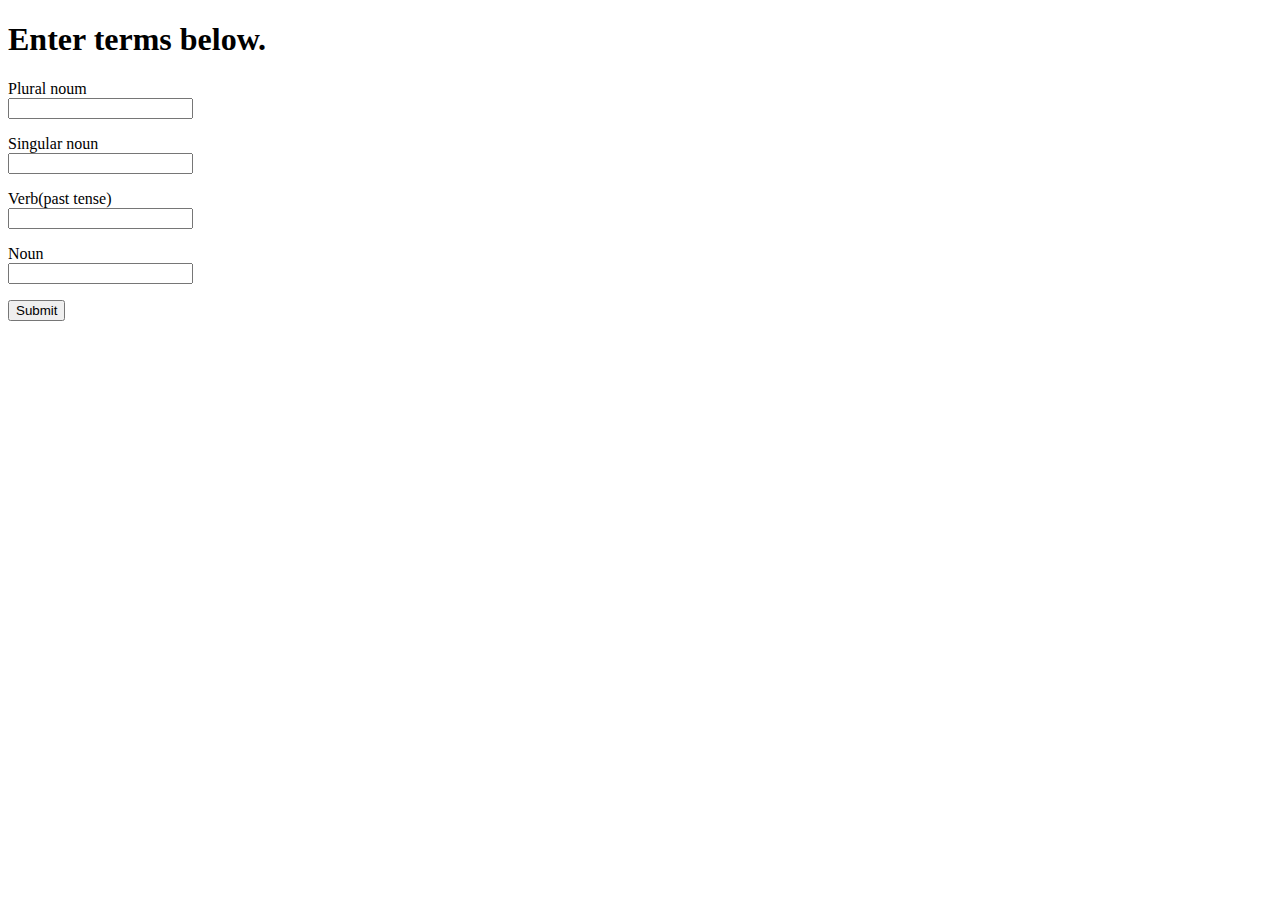
<file: chapter2/templates/index.html>
<!--
 * @Author: your name
 * @Date: 2019-11-17 16:35:56
 * @LastEditTime: 2019-11-17 16:44:29
 * @LastEditors: Please set LastEditors
 * @Description: In User Settings Edit
 * @FilePath: /tornado_study/chapter2/templates/index.html
 -->
<!DOCTYPE html>
<html lang="en">
<head>
    <meta charset="UTF-8">
    <meta name="viewport" content="width=device-width, initial-scale=1.0">
    <meta http-equiv="X-UA-Compatible" content="ie=edge">
    <title>Poem Maker Pro</title>
</head>
<body>
    <h1>Enter terms below.</h1>
    <form action="/poem" method="POST">
    <p>Plural noum <br> <input type="text" name="nonu1"></p>
    <p>Singular noun <br> <input type="text" name="nonu2"></p>
    <p>Verb(past tense) <br> <input type="text", name="verb"></p>
    <p>Noun <br> <input type="text" name="nonu3"></p>
    <input type="submit">
    </form>
</body>
</html>
</file>
